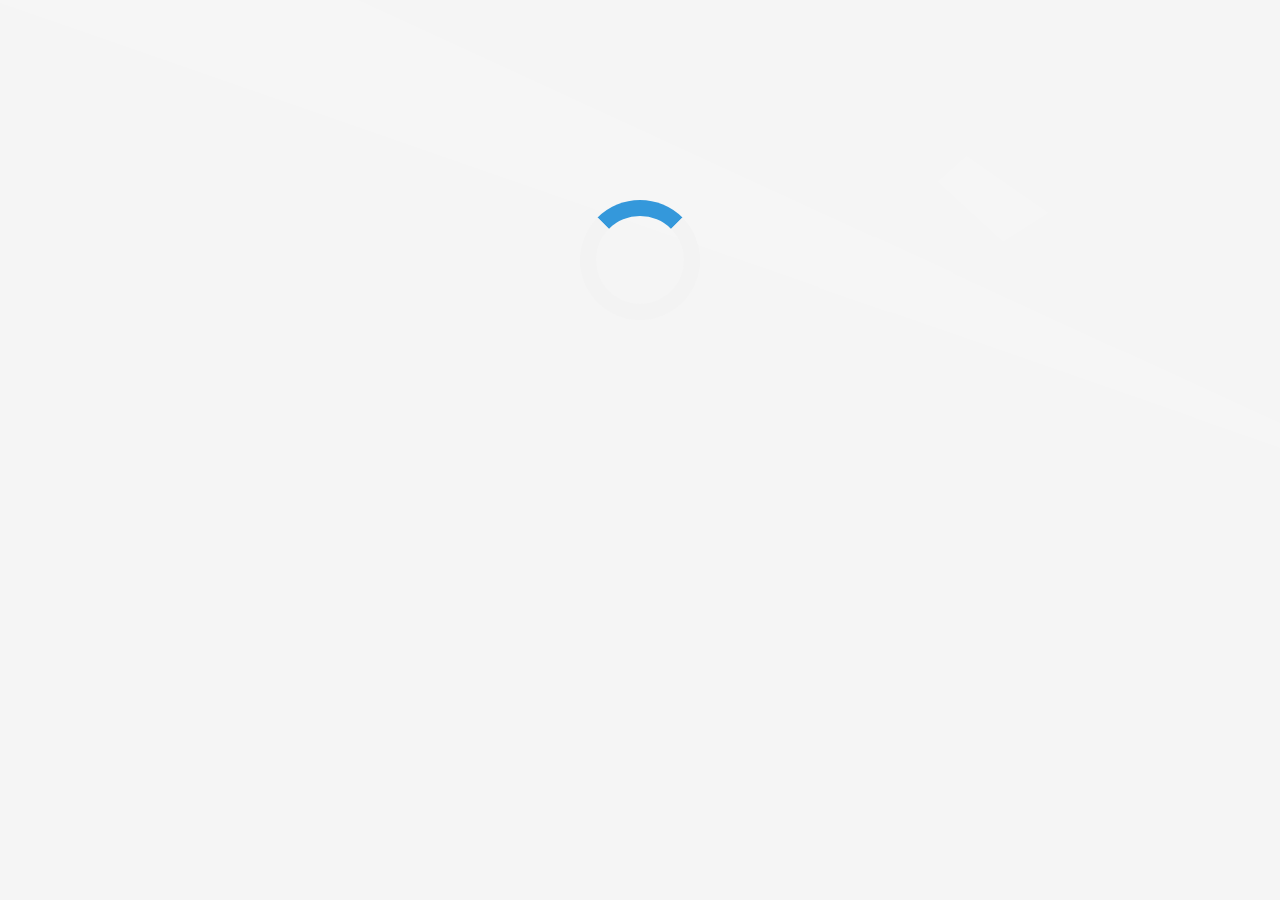
<file: index.html>
<!DOCTYPE html>
<html>

<head>
    <meta charset="utf-8">
    <link rel="stylesheet" href="https://cdnjs.cloudflare.com/ajax/libs/font-awesome/4.7.0/css/font-awesome.min.css">
    <link href="https://maxcdn.bootstrapcdn.com/bootstrap/4.0.0/css/bootstrap.min.css" rel="stylesheet" integrity="sha384-Gn5384xqQ1aoWXA+058RXPxPg6fy4IWvTNh0E263XmFcJlSAwiGgFAW/dAiS6JXm" crossorigin="anonymous">
    <link rel="stylesheet" href="https://cdnjs.cloudflare.com/ajax/libs/font-awesome/4.7.0/css/font-awesome.min.css">
    <link rel="stylesheet" href="index.css">
    <title>Jason Web</title>
</head>

<body>
    <div id="loader1"></div>
    <div id="showpage">
        <div class="top-bar">
            <div class="top-content">
                <div class="head-name">
                    <div class="title">Jason<span>Web</span></div>
                </div>
                <div class="nav-bar">
                    <ul>
                        <li><a href="#">Home</a></li>
                        <li><a href="#">Resume</a></li>
                        <li><a href="#">Service</a></li>
                        <li><a href="#">Blog</a></li>
                        <li><a href="#">Contact</a></li>
                    </ul>
                </div>
            </div>
        </div>
        <div class="mainpage">
            <div id="loader2"></div>
            <div id="showpage2">
                <div class="card">
                    <div class="card-top">
                        <div class="row">
                            <div class="col-sm-4 col-md-4 col-lg-4">
                                <div class="imge-wrapper">
                                    <img src="./imge/photo.png" alt="photo">
                                </div>
                            </div>
                            <div class="col-sm-8 col-md-8 col-lg-8">
                                <div class="title-info">
                                    <h1>Jason<span>Web</span></h1>
                                    <p>FullStack Developer</p>
                                </div>
                                <div class="icon">
                                    <a href="#"><i class="fa fa-facebook"></i></a>
                                    <a href="#"><i class="fa fa-twitter"></i></a>
                                    <a href="#"><i class="fa fa-instagram"></i></a>
                                </div>
                            </div>
                        </div>
                    </div>
                    <div class="card-bottom">
                        <div class="row">
                            <div class="col-sm-6 col-md-6 col-lg-6">
                                <div class="bottom-left">
                                    <h3>About<span>Me</span></h3>
                                    <p>Lorem ipsum dolor sit amet, consectetur adipisicing elit, sed do eiusmod tempor incididunt ut labore et dolore magna aliqua. Ut enim ad minim veniam, quis nostrud exercitation ullamco laboris nisi ut aliquip ex ea commodo
                                        consequat. Duis aute irure dolor in reprehenderit in voluptate velit esse cillum dolore eu fugiat nulla pariatur. Excepteur sint occaecat cupidatat non proident, sunt in culpa qui officia deserunt mollit anim id
                                        est laborum.
                                    </p>
                                </div>
                            </div>
                            <div class="col-sm-6 col-md-6 col-lg-6">

                                <div class="info-left">
                                    <ul>
                                        <li>
                                            <span class="title">Age</span>
                                            <span class="info">29</span>
                                        </li>
                                        <li>
                                            <span class="title">Residence</span>
                                            <span class="info">Australia</span>
                                        </li>
                                        <li>
                                            <span class="title">Address</span>
                                            <span class="info">Level 3 / 57 Coronation Drive, Brisbane</span>
                                        </li>
                                        <li>
                                            <span class="title">E-mail</span>
                                            <span class="info"> <a href="#contact">info@webdesigen.com</a> </span>
                                        </li>
                                        <li>
                                            <span class="title">Phone</span>
                                            <span class="info">29993884422</span>
                                        </li>
                                    </ul>

                                </div>
                            </div>
                        </div>
                    </div>
                </div>
                <!-- Resume -->
                <div class="card">
                    <div class="card-top">
                        <div class="row">
                            <h1>Resume</h1>
                        </div>
                    </div>
                    <div class="card-bottom">
                        <div class="row">
                            <div class="col-sm-5 col-md-5 col-sm-5">
                                <div class="block">
                                    <p>Education</p>
                                    <div class="timeline">
                                        <div class="timeline-item">
                                            <h4>Specialization Course</h4>
                                            <span class="item-period">2012</span>
                                            <span class="item-small">apple.inc</span>
                                            <p class="item-description">Mauris magna sapien, pharetra consectetur fringilla vitae, interdum sed tortor.</p>
                                        </div>
                                        <div class="timeline-item">
                                            <h4>Specialization Course</h4>
                                            <span class="item-period">2012</span>
                                            <span class="item-small">apple.inc</span>
                                            <p class="item-description">Mauris magna sapien, pharetra consectetur fringilla vitae, interdum sed tortor.</p>
                                        </div>
                                        <div class="timeline-item">
                                            <h4>Specialization Course</h4>
                                            <span class="item-period">2012</span>
                                            <span class="item-small">apple.inc</span>
                                            <p class="item-description">Mauris magna sapien, pharetra consectetur fringilla vitae, interdum sed tortor.</p>
                                        </div>
                                    </div>
                                </div>
                            </div>
                            <div class="col-sm-5 col-md-5 col-sm-5">
                                <div class="block">
                                    <p>Experience</p>
                                    <div class="timeline">
                                        <div class="timeline-item">
                                            <h4 class="item-title">Frontend-developer</h4>
                                            <span class="item-period">Dec 2012-current</span>
                                            <span class="item-small">Web Agency</span>
                                            <p class="item-description">Mauris magna sapien, pharetra consectetur fringilla vitae, interdum sed tortor.</p>
                                        </div>
                                        <div class="timeline-item">
                                            <h4 class="item-title">Frontend-developer</h4>
                                            <span class="item-period">Dec 2012-current</span>
                                            <span class="item-small">Web Agency</span>
                                            <p class="item-description">Mauris magna sapien, pharetra consectetur fringilla vitae, interdum sed tortor.</p>
                                        </div>
                                        <div class="timeline-item">
                                            <h4 class="item-title">Frontend-developer</h4>
                                            <span class="item-period">Dec 2012-current</span>
                                            <span class="item-small">Web Agency</span>
                                            <p class="item-description">Mauris magna sapien, pharetra consectetur fringilla vitae, interdum sed tortor.</p>
                                        </div>
                                    </div>
                                </div>
                            </div>
                        </div>
                        <div class="row">
                            <div class="col-sm-5 col-md-5 col-sm-5">
                                <div class="block">
                                    <div class="block-title">
                                        <h3>Design <span>skill</span></h3>
                                    </div>
                                    <div class="skills-info">
                                        <h4>Web Design</h4>
                                        <div class="skill-container">
                                            <div class="skill-percentage skill-1"></div>
                                        </div>
                                        <h4>Graphic Design</h4>
                                        <div class="skill-container">
                                            <div class="skill-percentage skill-2"></div>
                                        </div>
                                        <h4>Print Design</h4>
                                        <div class="skill-container">
                                            <div class="skill-percentage skill-3"></div>
                                        </div>
                                    </div>
                                </div>
                            </div>
                            <div class="col-sm-5 col-md-5 col-sm-5">
                                <div class="block">
                                    <div class="block-title">
                                        <h3>Coding <span>skill</span></h3>
                                    </div>
                                    <div class="skills-info">
                                        <h4>HTML5</h4>
                                        <div class="skill-container">
                                            <div class="skill-percentage skill-1"></div>
                                        </div>
                                        <h4>CSS3/LESS/SASS</h4>
                                        <div class="skill-container">
                                            <div class="skill-percentage skill-2"></div>
                                        </div>
                                        <h4>jquery</h4>
                                        <div class="skill-container">
                                            <div class="skill-percentage skill-3"></div>
                                        </div>
                                    </div>
                                </div>
                            </div>
                        </div>
                    </div>
                </div>
                <!-- Service -->
                <div class="card">
                    <div class="card-top">
                        <div class="row">
                            <h1>Service</h1>
                        </div>
                    </div>
                    <div class="card-bottom">
                        <div class="row">
                            <div class="col-12">
                                <h3>My<span>Service</span></h3>
                            </div>

                            <div class="col-sm-6 col-md-3">
                                <div class="service-block">
                                    <div class="service-info">
                                        <img src="imge/web_design_icon.png" alt="">
                                    </div>
                                    <h4>Web Design</h4>
                                    <p>Lorem ipsum dolor sit amet, consectetur adipisicing elit, sed do eiusmod tempor.</p>
                                </div>
                            </div>
                            <div class="col-sm-6 col-md-3">
                                <div class="service-block">
                                    <div class="service-info">
                                        <img src="imge/photography_icon.png" alt="">
                                    </div>
                                    <h4>Photography</h4>
                                    <p>Lorem ipsum dolor sit amet, consectetur adipisicing elit, sed do eiusmod tempor.</p>
                                </div>
                            </div>
                            <div class="col-sm-6 col-md-3">
                                <div class="service-block">
                                    <div class="service-info">
                                        <img src="imge/creativity_icon.png" alt="">
                                    </div>
                                    <h4>Management</h4>
                                    <p>Lorem ipsum dolor sit amet, consectetur adipisicing elit, sed do eiusmod tempor.</p>
                                </div>
                            </div>
                            <div class="col-sm-6 col-md-3">
                                <div class="service-block">
                                    <div class="service-info">
                                        <img src="imge/advetising_icon.png" alt="">
                                    </div>
                                    <h4>Adevetising</h4>
                                    <p>Lorem ipsum dolor sit amet, consectetur adipisicing elit, sed do eiusmod tempor.</p>
                                </div>
                            </div>
                        </div>
                        <div class="row">
                            <div class="col-12">
                                <div class="block-title">
                                    <h3>Client</h3>
                                </div>
                            </div>
                            <div class="col-sm-4 col-md-2 subpage-block">
                                <div class="client-block">
                                    <a href=""><img src="imge/client_1.png" alt=""></a>
                                </div>
                            </div>
                            <div class="col-sm-4 col-md-2 subpage-block">
                                <div class="client-block">
                                    <a href=""><img src="imge/client_1.png" alt=""></a>
                                </div>
                            </div>
                            <div class="col-sm-4 col-md-2 subpage-block">
                                <div class="client-block">
                                    <a href=""><img src="imge/client_1.png" alt=""></a>
                                </div>
                            </div>
                            <div class="col-sm-4 col-md-2 subpage-block">
                                <div class="client-block">
                                    <a href=""><img src="imge/client_1.png" alt=""></a>
                                </div>
                            </div>
                            <div class="col-sm-4 col-md-2 subpage-block">
                                <div class="client-block">
                                    <a href=""><img src="imge/client_1.png" alt=""></a>
                                </div>
                            </div>
                            <div class="col-sm-4 col-md-2 subpage-block">
                                <div class="client-block">
                                    <a href=""><img src="imge/client_1.png" alt=""></a>
                                </div>
                            </div>
                        </div>
                    </div>
                </div>
                <!-- Blog -->
                <div class="card">
                    <div class="card-top">
                        <div class="row">
                            <h1>Blog</h1>
                        </div>
                    </div>
                    <div class="card-bottom">
                        <div class="row-container">
                            <div class="row">
                                <div class="col-md-6 test">
                                    <div class="imge-edit">
                                        <img src="imge/bigstock.png" alt="bigstock">
                                    </div>
                                    <div class="col-item">
                                        <p>hello</p>
                                        <h5>Lorem ipsum dolor sit amet, consectetur adipisicing elit. voluptates.
                                        </h5>
                                    </div>
                                </div>
                                <div class="col-md-6">
                                    <div class="imge-edit">
                                        <img src="imge/forest.jpg" alt="forest">
                                    </div>
                                    <div class="col-item">
                                        <p>hello</p>
                                        <h5>Lorem ipsum dolor sit amet, consectetur adipisicing elit. voluptates.
                                        </h5>
                                    </div>
                                </div>
                            </div>
                        </div>
                        <div class="row-container">
                            <div class="row">
                                <div class="col-6">
                                    <div class="imge-edit">
                                        <img src="imge/lights.jpg" alt="lights">
                                    </div>
                                    <div class="col-item">
                                        <p>hello</p>
                                        <h5>Lorem ipsum dolor sit amet, consectetur adipisicing elit. voluptates.
                                        </h5>
                                    </div>
                                </div>
                                <div class="col-6">
                                    <div class="imge-edit">
                                        <img src="imge/mountains.jpg" alt="mountains">
                                    </div>
                                    <div class="col-item">
                                        <p>hello</p>
                                        <h5>Lorem ipsum dolor sit amet, consectetur adipisicing elit. voluptates.
                                        </h5>
                                    </div>
                                </div>
                            </div>
                        </div>
                        <div class="row-container">
                            <div class="row">
                                <div class="col-6">
                                    <div class="imge-edit">
                                        <img src="imge/nature.jpg" alt="nature">
                                    </div>
                                    <div class="col-item">
                                        <p>hello</p>
                                        <h5>Lorem ipsum dolor sit amet, consectetur adipisicing elit.</h5>
                                    </div>
                                </div>
                                <div class="col-6">
                                    <div class="imge-edit">
                                        <img src="imge/norway.jpg" alt="norway">
                                    </div>
                                    <div class="col-item">
                                        <p>hello</p>
                                        <h5>Lorem ipsum dolor sit amet, consectetur adipisicing elit. voluptates.
                                        </h5>
                                    </div>
                                </div>
                            </div>
                        </div>
                    </div>
                </div>
                <!-- Contact -->
                <div class="card">
                    <div class="card-top">
                        <div class="row">
                            <h1>Contact</h1>
                        </div>
                    </div>
                    <div class="card-bottom">
                        <div class="row">
                            <div class="col">
                                <div>
                                    <h3>Get in <span>Touch</span></h3>
                                </div>
                                <div class="map"></div>
                                <div class="contact-info">
                                    <div class="row-control"><i class="fa fa-map-marker"></i>
                                        <h5 class="editInfo">Brisbane, Australia</h5>
                                    </div>
                                    <div class="row-control"><i class="fa fa-envelope"></i>
                                        <h5 class="editInfo">info@jiangren.com.au</h5>
                                    </div>
                                    <div class="row-control"><i class="fa fa-phone"></i>
                                        <h5 class="editInfo">+123 654 78900</h5>
                                    </div>
                                    <div class="row-control"><i class="fa fa-space-shuttle"></i>
                                        <h5 class="editInfo">Freelance Available</h5>
                                    </div>
                                </div>
                            </div>
                            <div class="col">
                                <div>
                                    <h3>Contact<span>Touch</span></h3>
                                </div>
                                <form action="">
                                    <div class="input-group"><i class="fa fa-user"></i><label for="fname">Full Name: </label><input type="text" class="input-control" name="fname" required="required"></div>
                                    <div class="input-group"><i class="fa fa-envelope"></i><label for="email">Email Address: </label><input type="email" class="input-control" name="email" required="required"></div>
                                    <div class="input-group"><i class="fa fa-comment"></i><label for="message">Message for Me: </label><textarea class="input-control" name="message"></textarea></div>
                                </form>
                            </div>
                        </div>
                    </div>
                </div>
            </div>
        </div>
        <div class="footer">
            <div class="">
                ©2017 All Copy rights reserved.Designed by
                <span>Jason</span>
            </div>
        </div>
    </div>

    <script src="index.js"></script>
</body>

</html>
</file>
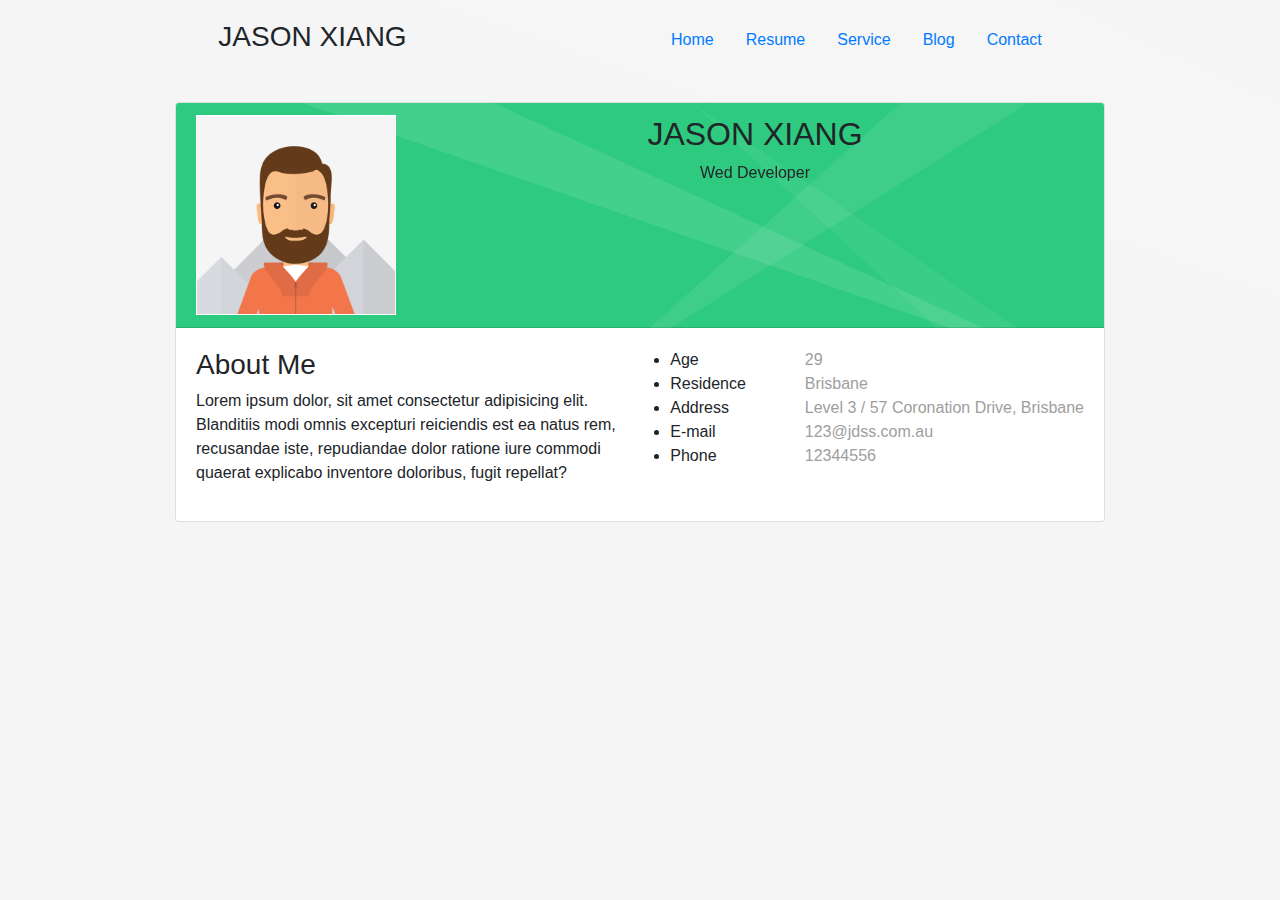
<file: test.html>
<html lang="en">

<head>
    <meta charset="UTF-8">
    <meta name="viewport" content="width=device-width,initial-scale=1, shrink-to-fit=no">
    <meta http-equiv="X-UA-Compatible" content="ie=edge">
    <title>Document</title>
    <link href="https://maxcdn.bootstrapcdn.com/bootstrap/4.0.0/css/bootstrap.min.css" rel="stylesheet" integrity="sha384-Gn5384xqQ1aoWXA+058RXPxPg6fy4IWvTNh0E263XmFcJlSAwiGgFAW/dAiS6JXm" crossorigin="anonymous">
    <link rel="stylesheet" href="https://cdnjs.cloudflare.com/ajax/libs/font-awesome/4.7.0/css/font-awesome.min.css">

    <link rel="stylesheet" href="test.css">
</head>

<body>

    <!-- nav bar -->
    <div class="nav-header">
        <header class="row">
            <div class="col">
                <h3 class="title">
                    JASON
                    <span>XIANG</span>
                </h3>
            </div>
            <div class="col">
                <ul id="nav" class="nav">
                    <li id="p-home" class="nav-item active"><a class="nav-link" href="#">Home</a></li>
                    <li id="p-resume" class="nav-item"><a class="nav-link" href="#">Resume</a></li>
                    <li id="p-service" class="nav-item"><a class="nav-link" href="#">Service</a></li>
                    <li id="p-blog" class="nav-item"><a class="nav-link" href="#">Blog</a></li>
                    <li id="p-contact" class="nav-item"><a class="nav-link" href="#">Contact</a></li>
                </ul>
            </div>
        </header>
    </div>

    <!-- home page -->
    <div class="container">
        <div id="home" class="card">

            <div class="card-header">
                <div class="row">
                    <div class="imge-wrapper">
                        <div class="col">
                            <img class="image" src="imge/photo.png" alt="photo">
                        </div>
                    </div>
                    <div class="col">
                        <h2>JASON XIANG</h2>
                        <div id="test" class="carousel" data-ride="carousel">
                            <div class="carousel-inner">
                                <p class="carousel-item active">Wed Developer</p>
                                <p class="carousel-item">Web Designer</p>
                            </div>
                        </div>
                    </div>
                </div>
            </div>

            <div class="card-body">
                <div class="row">
                    <div class="col">
                        <h3>About <span>Me</span></h3>
                        <p>Lorem ipsum dolor, sit amet consectetur adipisicing elit. Blanditiis modi omnis excepturi reiciendis est ea natus rem, recusandae iste, repudiandae dolor ratione iure commodi quaerat explicabo inventore doloribus, fugit repellat?</p>
                    </div>
                    <div>
                        <ul class="col">
                            <li>
                                <span class="name">Age</span>
                                <span class="info">29</span>
                            </li>
                            <li>
                                <span class="name">Residence</span>
                                <span class="info">Brisbane</span>
                            </li>
                            <li>
                                <span class="name">Address</span>
                                <span class="info">Level 3 / 57 Coronation Drive, Brisbane
                                    </span>
                            </li>
                            <li>
                                <span class="name">E-mail</span>
                                <span class="info">
                                        123@jdss.com.au
                                    </span>
                            </li>
                            <li>
                                <span class="name">Phone</span>
                                <span class="info">12344556</span>
                            </li>
                        </ul>
                    </div>
                </div>
            </div>
        </div>
    </div>

    <!-- resume page -->
    <div class="container">
        <div id="resume" class="card card-hide">
            <div class="card-header">
                <h1>Resume</h1>
            </div>
            <div class="car-body">
                <div class="row">
                    <div class="col-5">
                        <div class="block">
                            <p>Education</p>
                            <div class="timeline">
                                <div class="timeline-item">
                                    <h4>Specialization Course</h4>
                                    <span class="item-period">2012</span>
                                    <span class="item-small">apple.inc</span>
                                    <p class="item-description">Mauris magna sapien, pharetra consectetur fringilla vitae, interdum sed tortor.</p>
                                </div>
                                <div class="timeline-item">
                                    <h4>Specialization Course</h4>
                                    <span class="item-period">2012</span>
                                    <span class="item-small">apple.inc</span>
                                    <p class="item-description">Mauris magna sapien, pharetra consectetur fringilla vitae, interdum sed tortor.</p>
                                </div>
                                <div class="timeline-item">
                                    <h4>Specialization Course</h4>
                                    <span class="item-period">2012</span>
                                    <span class="item-small">apple.inc</span>
                                    <p class="item-description">Mauris magna sapien, pharetra consectetur fringilla vitae, interdum sed tortor.</p>
                                </div>
                            </div>
                        </div>
                    </div>
                    <div class="col-5">
                        <div class="block">
                            <p>Experience</p>
                            <div class="timeline">
                                <div class="timeline-item">
                                    <h4 class="item-title">Frontend-developer</h4>
                                    <span class="item-period">Dec 2012-current</span>
                                    <span class="item-small">Web Agency</span>
                                    <p class="item-description">Mauris magna sapien, pharetra consectetur fringilla vitae, interdum sed tortor.</p>
                                </div>
                                <div class="timeline-item">
                                    <h4 class="item-title">Frontend-developer</h4>
                                    <span class="item-period">Dec 2012-current</span>
                                    <span class="item-small">Web Agency</span>
                                    <p class="item-description">Mauris magna sapien, pharetra consectetur fringilla vitae, interdum sed tortor.</p>
                                </div>
                                <div class="timeline-item">
                                    <h4 class="item-title">Frontend-developer</h4>
                                    <span class="item-period">Dec 2012-current</span>
                                    <span class="item-small">Web Agency</span>
                                    <p class="item-description">Mauris magna sapien, pharetra consectetur fringilla vitae, interdum sed tortor.</p>
                                </div>
                            </div>

                        </div>
                    </div>
                </div>
                <div class="row">
                    <div class="col-5">
                        <div class="block">
                            <div class="block-title">
                                <h3>Design <span>skill</span></h3>
                            </div>
                            <div class="skills-info">
                                <h4>Web Design</h4>
                                <div class="skill-container">
                                    <div class="skill-percentage skill-1"></div>
                                </div>
                                <h4>Graphic Design</h4>
                                <div class="skill-container">
                                    <div class="skill-percentage skill-2"></div>
                                </div>
                                <h4>Print Design</h4>
                                <div class="skill-container">
                                    <div class="skill-percentage skill-3"></div>
                                </div>
                            </div>
                        </div>
                    </div>
                    <div class="col-5">
                        <div class="block">
                            <div class="block-title">
                                <h3>Coding <span>skill</span></h3>
                            </div>
                            <div class="skills-info">
                                <h4>HTML5</h4>
                                <div class="skill-container">
                                    <div class="skill-percentage skill-1"></div>
                                </div>
                                <h4>CSS3/LESS/SASS</h4>
                                <div class="skill-container">
                                    <div class="skill-percentage skill-2"></div>
                                </div>
                                <h4>jquery</h4>
                                <div class="skill-container">
                                    <div class="skill-percentage skill-3"></div>
                                </div>
                            </div>
                        </div>
                    </div>
                </div>
            </div>
        </div>
    </div>
    <!-- Service Page -->
    <div class="container">
        <div id="service" class="card card-hide">
            <div class="card-header">
                <h1>Service</h1>
            </div>
            <div class="card-body">
                <div class="row">
                    <div class="col-12">
                        <h3>My <span>Service</span></h3>
                    </div>
                    <div class="col-sm-6 col-md-3">
                        <div class="service-block">
                            <div class="service-info">
                                <img src="imge/web_design_icon.png" alt="">
                            </div>
                            <h4>Web Design</h4>
                            <p>Lorem ipsum dolor sit amet, consectetur adipisicing elit, sed do eiusmod tempor.</p>
                        </div>
                    </div>
                    <div class="col-sm-6 col-md-3">
                        <div class="service-block">
                            <div class="service-info">
                                <img src="imge/photography_icon.png" alt="">
                            </div>
                            <h4>Photography</h4>
                            <p>Lorem ipsum dolor sit amet, consectetur adipisicing elit, sed do eiusmod tempor.</p>
                        </div>
                    </div>
                    <div class="col-sm-6 col-md-3">
                        <div class="service-block">
                            <div class="service-info">
                                <img src="imge/creativity_icon.png" alt="">
                            </div>
                            <h4>Management</h4>
                            <p>Lorem ipsum dolor sit amet, consectetur adipisicing elit, sed do eiusmod tempor.</p>
                        </div>
                    </div>
                    <div class="col-sm-6 col-md-3">
                        <div class="service-block">
                            <div class="service-info">
                                <img src="imge/advetising_icon.png" alt="">
                            </div>
                            <h4>Adevetising</h4>
                            <p>Lorem ipsum dolor sit amet, consectetur adipisicing elit, sed do eiusmod tempor.</p>
                        </div>
                    </div>
                </div>
                <div class="row">
                    <div class="col-12">
                        <div class="block-title">
                            <h3>Client</h3>
                        </div>
                    </div>
                    <div class="col-sm-4 col-md-2 subpage-block">
                        <div class="client-block">
                            <a href=""><img src="imge/client_1.png" alt=""></a>
                        </div>
                    </div>
                    <div class="col-sm-4 col-md-2 subpage-block">
                        <div class="client-block">
                            <a href=""><img src="imge/client_1.png" alt=""></a>
                        </div>
                    </div>
                    <div class="col-sm-4 col-md-2 subpage-block">
                        <div class="client-block">
                            <a href=""><img src="imge/client_1.png" alt=""></a>
                        </div>
                    </div>
                    <div class="col-sm-4 col-md-2 subpage-block">
                        <div class="client-block">
                            <a href=""><img src="imge/client_1.png" alt=""></a>
                        </div>
                    </div>
                    <div class="col-sm-4 col-md-2 subpage-block">
                        <div class="client-block">
                            <a href=""><img src="imge/client_1.png" alt=""></a>
                        </div>
                    </div>
                    <div class="col-sm-4 col-md-2 subpage-block">
                        <div class="client-block">
                            <a href=""><img src="imge/client_1.png" alt=""></a>
                        </div>
                    </div>
                </div>
            </div>
        </div>
    </div>
    <!-- Blog -->
    <div class="container">
        <div id="blog" class="card card-hide">
            <div class="card-header">
                <h1>Blog</h1>
            </div>
            <div class="card-body">
                <div class="row-container">
                    <div class="row">
                        <div class="col">
                            <img src="imge/bigstock.png" alt="bigstock">
                            <div class="col-item">
                                <p>hello</p>
                                <h5>Lorem ipsum dolor sit amet, consectetur adipisicing elit. voluptates.
                                </h5>
                            </div>
                        </div>
                        <div class="col">
                            <img src="imge/forest.jpg" alt="forest">
                            <div class="col-item">
                                <p>hello</p>
                                <h5>Lorem ipsum dolor sit amet, consectetur adipisicing elit. voluptates.
                                </h5>
                            </div>
                        </div>
                    </div>
                </div>
                <div class="row-container">
                    <div class="row">
                        <div class="col">
                            <img src="imge/lights.jpg" alt="lights">
                            <div class="col-item">
                                <p>hello</p>
                                <h5>Lorem ipsum dolor sit amet, consectetur adipisicing elit. voluptates.
                                </h5>
                            </div>
                        </div>
                        <div class="col">
                            <img src="imge/mountains.jpg" alt="mountains">
                            <div class="col-item">
                                <p>hello</p>
                                <h5>Lorem ipsum dolor sit amet, consectetur adipisicing elit. voluptates.
                                </h5>
                            </div>
                        </div>
                    </div>
                </div>
                <div class="row-container">
                    <div class="row">
                        <div class="col">
                            <img src="imge/nature.jpg" alt="nature">
                            <div class="col-item">
                                <p>hello</p>
                                <h3>Lorem ipsum dolor sit amet, consectetur adipisicing elit.
                            </div>
                        </div>
                        <div class="col">
                            <img src="imge/norway.jpg" alt="norway">
                            <div class="col-item">
                                <p>hello</p>
                                <h5>Lorem ipsum dolor sit amet, consectetur adipisicing elit. voluptates.
                                </h5>
                            </div>
                        </div>
                    </div>
                </div>

            </div>
        </div>
    </div>
    <!-- Contact -->
    <div class="container">
        <div id="contact" class="card card-hide">
            <div class="card-header">
                <h1>Contact</h1>
            </div>
            <div class="card-body">
                <div class="row">
                    <div class="col">
                        <div>
                            <h3>Get in <span>Touch</span></h3>
                        </div>
                        <div class="map">

                        </div>
                        <div class="contact-info">
                            <div class="row-control"><i class="fa fa-map-marker"></i>
                                <h5>Brisbane, Australia</h5>
                            </div>
                            <div class="row-control"><i class="fa fa-envelope"></i>
                                <h5>info@jiangren.com.au</h5>
                            </div>
                            <div class="row-control"><i class="fa fa-phone"></i>
                                <h5>+123 654 78900</h5>
                            </div>
                            <div class="row-control"><i class="fa fa-space-shuttle"></i>
                                <h5>Freelance Available</h5>
                            </div>
                        </div>
                    </div>
                    <div class="col">
                        <div>
                            <h3>Contact<span>Touch</span></h3>
                        </div>
                        <form action="">
                            <div class="input-group"><i class="fa fa-user"></i><label for="fname">Full Name: </label><input type="text" class="input-control" name="fname" required="required"></div>
                            <div class="input-group"><i class="fa fa-envelope"></i><label for="email">Email Address: </label><input type="email" class="input-control" name="email" required="required"></div>
                            <div class="input-group"><i class="fa fa-comment"></i><label for="message">Message for Me: </label><textarea class="input-control" name="message"></textarea></div>
                        </form>
                    </div>
                </div>
            </div>
            <div class="footer">
                <div>
                    © 2017 All rights reserved. Designed by <a href="">JASON</a>
                </div>
            </div>


            <script src="https://code.jquery.com/jquery-3.2.1.slim.min.js" integrity="sha384-KJ3o2DKtIkvYIK3UENzmM7KCkRr/rE9/Qpg6aAZGJwFDMVNA/GpGFF93hXpG5KkN" crossorigin="anonymous"></script>
            <script src="https://cdnjs.cloudflare.com/ajax/libs/popper.js/1.12.9/umd/popper.min.js" integrity="sha384-ApNbgh9B+Y1QKtv3Rn7W3mgPxhU9K/ScQsAP7hUibX39j7fakFPskvXusvfa0b4Q" crossorigin="anonymous"></script>
            <script src="https://maxcdn.bootstrapcdn.com/bootstrap/4.0.0/js/bootstrap.min.js" integrity="sha384-JZR6Spejh4U02d8jOt6vLEHfe/JQGiRRSQQxSfFWpi1MquVdAyjUar5+76PVCmYl" crossorigin="anonymous"></script>
            <script src="test.js"></script>
</body>

</html>
</file>
<file: index.css>
body {
    position: relative;
    background-image: url(./imge/main_bg.png);
    background-color: #f5f5f5;
    background-position: center center;
    background-repeat: no-repeat;
    background-size: cover;
    overflow: auto;
}

.top-bar span {
    color: #2eca7f;
}

.title span {
    padding-left: 10px;
}

.bottom-left span {
    color: #2eca7f;
    padding-left: 10px;
}

h1 span {
    color: white;
}

.top-bar {
    position: fixed;
    width: 100%;
    height: 100px;
    background-color: transparent;
    transition: all 0.2s ease-in-out;
}

.top-barchange {
    background: #fff;
    box-shadow: 0 6px 10px rgba(0, 0, 0, 0.2);
    height: 70px;
    z-index: 1;
}

.top-bar .top-content {
    max-width: 1032px;
    margin: 0 auto;
}

.top-bar .top-content .head-name {
    position: relative;
    float: left;
    text-align: center;
    margin: 30px 0;
}

.top-bar .top-content .head-name .title {
    color: #49515d;
    font-size: 40px;
    font-weight: 500;
    font-family: 'Montserrat', Helvetica, sans-serif;
    line-height: 1;
}

.top-bar .top-content .nav-bar {
    position: relative;
    float: right;
}

.top-bar .top-content .nav-bar ul {
    display: block;
    padding-right: 30px;
    margin: 40px 30px;
}

.top-bar .top-content .nav-bar ul a {
    text-decoration: none;
    position: relative;
    color: #49515d;
    transition: all 0.15s ease-in-out;
}

.top-bar .top-content .nav-bar ul a:hover {
    color: black;
    font-size: 20px;
}

.top-bar .top-content .nav-bar ul li {
    display: inline;
    padding-left: 30px;
    text-align: center;
    font-size: 15px;
}

.top-bar .nav-bar ul li a::after {
    display: block;
    content: '';
    height: 2px;
    width: 0px;
    transition: all 0.15s ease-in-out;
    background-color: #2eca7f;
    position: absolute;
    margin: 0 auto;
    left: 0;
    right: 0;
}

.top-bar .nav-bar ul li a:hover::after {
    width: 30px;
}


/* .top-bar .top-content .nav-bar ul li a:hover{
  font-size: 18px;
} */

.mainpage {
    width: 100%;
    padding-top: 120px;
}

.card {
    height: auto;
    max-width: 1032px;
    margin: 0 auto;
    position: relative;
    background-color: #fff;
    overflow: hidden;
    border-radius: 15px;
    box-shadow: 0px 15px 25px 0px rgba(0, 0, 0, 0.1);
    animation: myMove 1s;
}

.card .card-top {
    padding: 30px;
    background-color: #2eca7f;
    background-image: url(./imge/main_bg.png);
    background-position: center;
    background-repeat: no-repeat;
    background-size: cover;
}

.imge-wrapper img {
    height: auto;
    max-width: 100%;
    height: 280px;
    max-width: 280px;
    border: 3px solid #fff;
    box-shadow: 0px 3px 8px 0px;
    margin-bottom: -50px;
    margin-left: 20px;
    transition: all 0.5s ease-in-out;
}

.imge-wrapper :hover {
    transform: translateY(-10px);
    box-shadow: 0 18px 24px rgba(0, 0, 0, 0.15);
}

.title-info {
    text-align: center;
}

.title-info h1 {
    color: #fff;
    font-size: 54px;
    font-weight: 700;
    margin: 30px 0 0;
}

.title-info span {
    padding-left: 10px;
}

.title-info p {
    color: #fff;
    font-size: 20px;
    margin: 20px 20px;
}

.icon {
    text-align: center;
    margin-top: 20px;
}

.fa {
    width: 50px;
    text-align: center;
    background-color: white;
    border-radius: 24px;
    height: 50px;
    box-shadow: 0px 3px 8px 0px;
    color: #9e9e9e;
    line-height: 50px;
    opacity: 0.5;
}

.fa:hover {
    opacity: 1;
}

.card-bottom {
    padding: 30px;
}

.bottom-left {
    margin-left: 10px;
    display: inline-block;
    text-align: left;
}

.bottom-left p {
    font-size: 15px;
    margin: 0 0 10px;
    font-weight: 400;
    height: 100px;
    overflow: scroll;
}

.info-left {
    margin-top: 30px;
}

.info-left ul {
    list-style: none;
}

.info-left li {
    margin: 6px 0;
    text-align: left;
}

.info-left ul li .title {
    display: inline-block;
    min-width: 120px;
}

.info-left ul li .info {
    display: inline-block;
    color: #9e9e9e;
}

.footer {
    text-align: center;
    margin-top: 30px;
    margin-bottom: 10px;
}

.collapse {
    margin-left: 50%;
}

.client-blockimg {
    width: 100%;
}

.client-block {
    width: 100px;
}

.service-info {
    width: 50px;
    margin-bottom: 10px;
    margin-left: 40px;
    margin-top: 10px;
}

.info {
    color: #9e9e9e;
    padding-left: 10px;
}

.name {
    width: 120px;
    display: inline-block;
}

.timeline {
    border-left: 2px solid #e0e0e0;
    padding: 15px 0;
}

.timeline-item {
    position: relative;
    padding: 15px 20px 10px;
    margin-left: 20px;
    margin-bottom: 20px;
    background-color: #fff;
    border-left: 2px solid #2eca7f;
    box-shadow: 0px 0px 3px 0px rgba(0, 0, 0, 0.2);
}

.timeline-item:before {
    content: '';
    display: inline-block;
    position: absolute;
    background-color: #fff;
    border-radius: 10px;
    width: 12px;
    height: 12px;
    top: 20px;
    left: -29px;
    border: 2px solid #2eca7f;
    z-index: 2;
}

.timeline-item:after {
    content: '';
    display: inline-block;
    position: absolute;
    background-color: #2eca7f;
    border-radius: 10px;
    width: 29px;
    height: 2px;
    top: 25px;
    left: -29px;
    z-index: 1;
}

.block {
    padding-left: 50px;
}

.skill-container {
    border: 1px solid #e0e0e0;
    height: 12px;
}

.skill-percentage {
    background: #2eca7f;
    height: 10px;
}

.skill-percentage.skill-1 {
    width: 80%;
}

.skill-percentage.skill-2 {
    width: 75%;
}

.skill-percentage.skill-3 {
    width: 90%;
}

.row-container {
    margin-bottom: 10px;
}

.col-item {
    text-align: center;
}

.imgeEdit {
    width: 400px;
    height: 200px;
}

img {
    width: 100%;
    height: 100%;
}

.map {
    border: 1px solid black;
    background-color: rgb(229, 227, 223);
    width: 300px;
    height: 300px;
}

.input-group {
    position: relative;
    margin: 20px 0 40px 0;
    text-align: center;
    border-bottom: 1px solid #dddddd;
    background: transparent;
    transition: all 0.3s ease-in-out;
}

.input-group label {
    display: inline-block;
    position: absolute;
    top: 9px;
    left: 52px;
    color: #424242;
    opacity: 0.4;
    font-size: 0.9em;
}

.input-group i {
    position: absolute;
    top: 0;
    left: 0;
    width: 40px;
    height: 100%;
    background-color: #fafafa;
    color: #bdbdbd;
    font-size: 1.2em;
    line-height: 2em;
}

.input-control {
    border: none;
    width: 90%;
    padding: 10px 0 10px 12px;
    margin-left: 40px;
}

.btn-message {
    color: #ffffff;
    font-weight: bold;
    border: none;
    background: #2eca7f;
    padding: 12px 16px;
    border-radius: 4px;
    box-shadow: 0 1px 1px rgba(0, 0, 0, 0.1), 0 2px 4px rgba(0, 0, 0, 0.3);
    margin-top: 30px;
}

.test:hover {
    box-shadow: 5px 5px 10px 8px rgba(0, 0, 0, 0.2);
}

.row-control {
    padding-top: 10px;
}

h5 {
    font-size: 0.9rem
}

.editInfo {
    padding-top: 10px
}

.display {
    display: block;
    animation: myMove 1s;
}

.non-display {
    display: none;
    transition: all 3s ease-in-out;
}

@keyframes myMove {
    from {
        opacity: 0.2;
    }
    to {
        opacity: 1;
    }
}

.h1Fix {
    margin: 0 auto;
    color: white
}

#loader1 {
    margin: 200px auto;
    left: 50%;
    top: 50%;
    z-index: 1;
    width: 150px;
    height: 150px;
    border: 16px solid #f3f3f3;
    border-radius: 50%;
    border-top: 16px solid #3498db;
    width: 120px;
    height: 120px;
    animation: spin 2s linear infinite;
}

#loader2 {
    margin: 200px auto;
    left: 50%;
    top: 50%;
    z-index: 1;
    width: 150px;
    height: 150px;
    border: 16px solid #f3f3f3;
    border-radius: 50%;
    border-top: 5px solid #0a0b0b;
    width: 120px;
    height: 120px;
    animation: spin 2s linear infinite;
}

@keyframes spin {
    0% {
        transform: rotate(0deg);
    }
    100% {
        transform: rotate(360deg);
    }
}
</file>
<file: test.css>
body {
    position: relative;
    background-image: url("imge/main_bg.png");
    background-color: #f5f5f5;
    background-size: cover;
}

.nav-header {
    margin-top: 20px;
}

.imge-wrapper img {
    max-width: 200px;
    border: 1px solid white;
}

img {
    width: 100%;
}

img:hover {
    box-shadow: rgba(0, 0, 0, 0.5) 0px 3px 8px 3px;
    transition: all 0.3s ease-in-out;
    cursor: hand;
}

.title {
    text-align: center;
}


/* .card {
    top: 10%;
    width: 80%;
    border-radius: 15px;
} */

.card-header {
    background-color: #2eca7f;
    border-radius: 15px 15px 0 0;
    background-image: url("imge/main_bg.png");
    background-size: cover;
    background-repeat: no-repeat;
    width: 100%;
    text-align: center
}

.card-hide {
    display: none;
}

.container {
    width: 75%;
    margin-top: 40px;
    position: relative;
}

.card {
    animation: slide 1000ms ease-in-out;
}

@keyframes slide {
    from {
        opacity: 0;
    }
}

.collapse {
    margin-left: 50%;
}

.client-blockimg {
    width: 100%;
}

.client-block {
    width: 100px;
    height: 100px;
}

.service-info {
    width: 50px;
    height: 50px;
    margin-bottom: 10px;
    margin-left: 40px;
    margin-top: 10px;
}

.info {
    color: #9e9e9e;
    padding-left: 10px;
}

.name {
    width: 120px;
    display: inline-block;
}

.footer {
    position: fixed;
    bottom: 0;
}

.timeline {
    border-left: 2px solid #e0e0e0;
    padding: 15px 0;
}

.timeline-item {
    position: relative;
    padding: 15px 20px 10px;
    margin-left: 20px;
    margin-bottom: 20px;
    background-color: #fff;
    border-left: 2px solid #2eca7f;
    box-shadow: 0px 0px 3px 0px rgba(0, 0, 0, 0.2);
}

.timeline-item:before {
    content: '';
    display: inline-block;
    position: absolute;
    background-color: #fff;
    border-radius: 10px;
    width: 12px;
    height: 12px;
    top: 20px;
    left: -29px;
    border: 2px solid #2eca7f;
    z-index: 2;
}

.timeline-item:after {
    content: '';
    display: inline-block;
    position: absolute;
    background-color: #2eca7f;
    border-radius: 10px;
    width: 29px;
    height: 2px;
    top: 25px;
    left: -29px;
    z-index: 1;
}

.skill-container {
    border: 1px solid #e0e0e0;
    height: 12px;
}

.skill-percentage {
    background: #2eca7f;
    height: 10px;
}

.skill-percentage.skill-1 {
    width: 80%;
}

.skill-percentage.skill-2 {
    width: 75%;
}

.skill-percentage.skill-3 {
    width: 90%;
}

.col-5 {
    margin-left: 50px;
}

.row-container {
    margin-bottom: 10px;
}

.col-item {
    text-align: center;
}

.map {
    border: 1px solid black;
    background-color: rgb(229, 227, 223);
    width: 300px;
    height: 300px;
}

.input-group {
    position: relative;
    margin: 20px 0 40px 0;
    text-align: center;
    border-bottom: 1px solid #dddddd;
    background: transparent;
    transition: all 0.3s ease-in-out;
}

.input-group label {
    display: inline-block;
    position: absolute;
    top: 9px;
    left: 52px;
    color: #424242;
    opacity: 0.4;
    font-size: 0.9em;
}

.input-group i {
    position: absolute;
    top: 0;
    left: 0;
    width: 40px;
    height: 100%;
    background-color: #fafafa;
    color: #bdbdbd;
    font-size: 1.2em;
    line-height: 2em;
}

.input-control {
    border: none;
    width: 90%;
    padding: 10px 0 10px 12px;
    margin-left: 40px;
}

.btn-message {
    color: #ffffff;
    font-weight: bold;
    border: none;
    background: #2eca7f;
    padding: 12px 16px;
    border-radius: 4px;
    box-shadow: 0 1px 1px rgba(0, 0, 0, 0.1), 0 2px 4px rgba(0, 0, 0, 0.3);
    margin-top: 30px;
}
</file>
